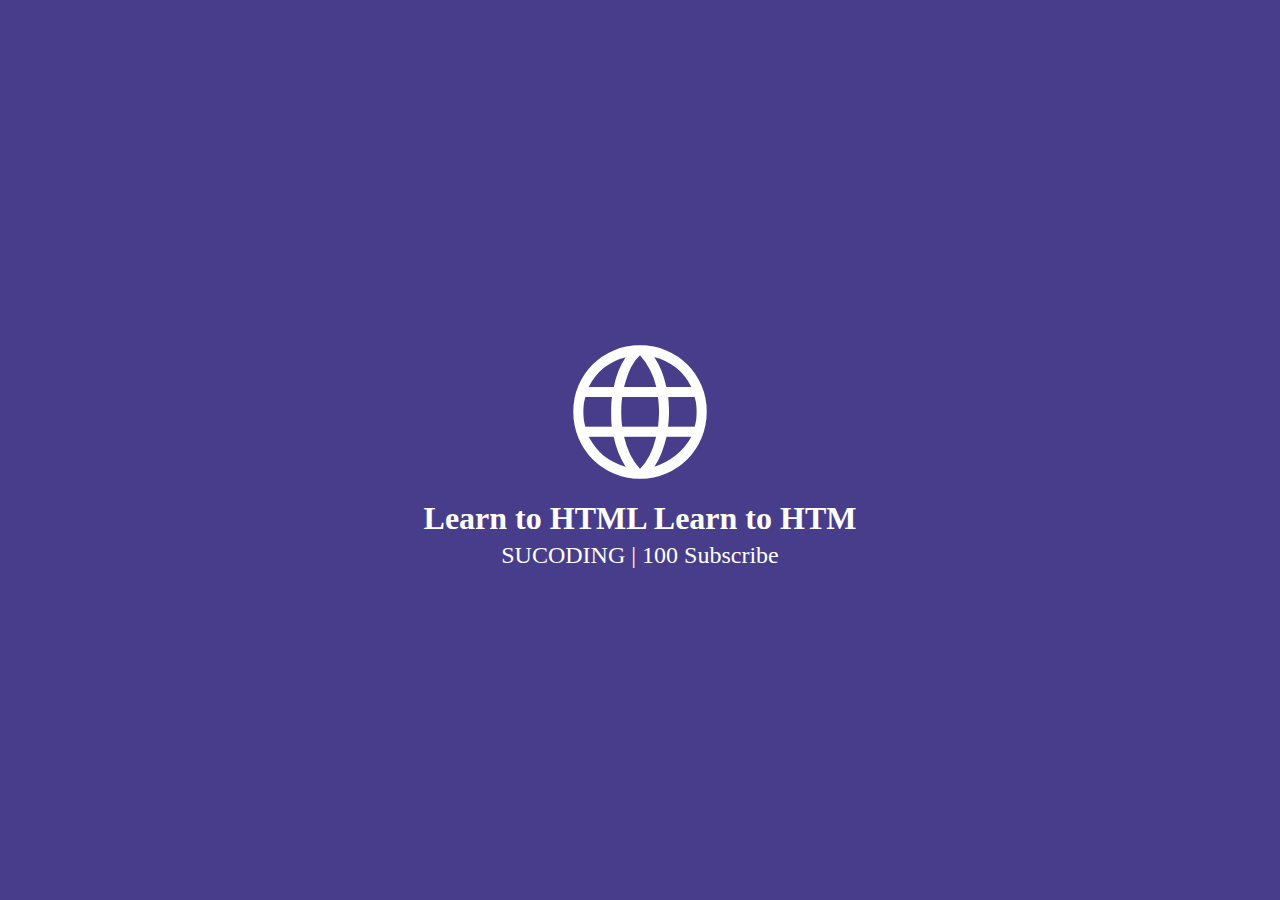
<file: index.html>
<!DOCTYPE html>
<html lang="ko">
<head>
    <meta charset="UTF-8">
    <meta name="viewport" content="width=device-width, initial-scale=1.0">
    <title>Typing Text</title>
    <link href="https://fonts.googleapis.com/css2?family=Material+Symbols+Outlined" rel="stylesheet" />
    <link href="style.css" rel="stylesheet">
</head>
<body>
    <div class="wrap">
        <h1>
        <span class="material-symbols-outlined material-icons">
            language
            </span>   
        </h1>
        <p id="dynamic" class="lg-text">
            Learn to HTML
        </p>
        <p class="sm-text">SUCODING | 100 Subscribe</p>
    </div>
    <script src = "main.js"></script>
</body>
</html>
</file>
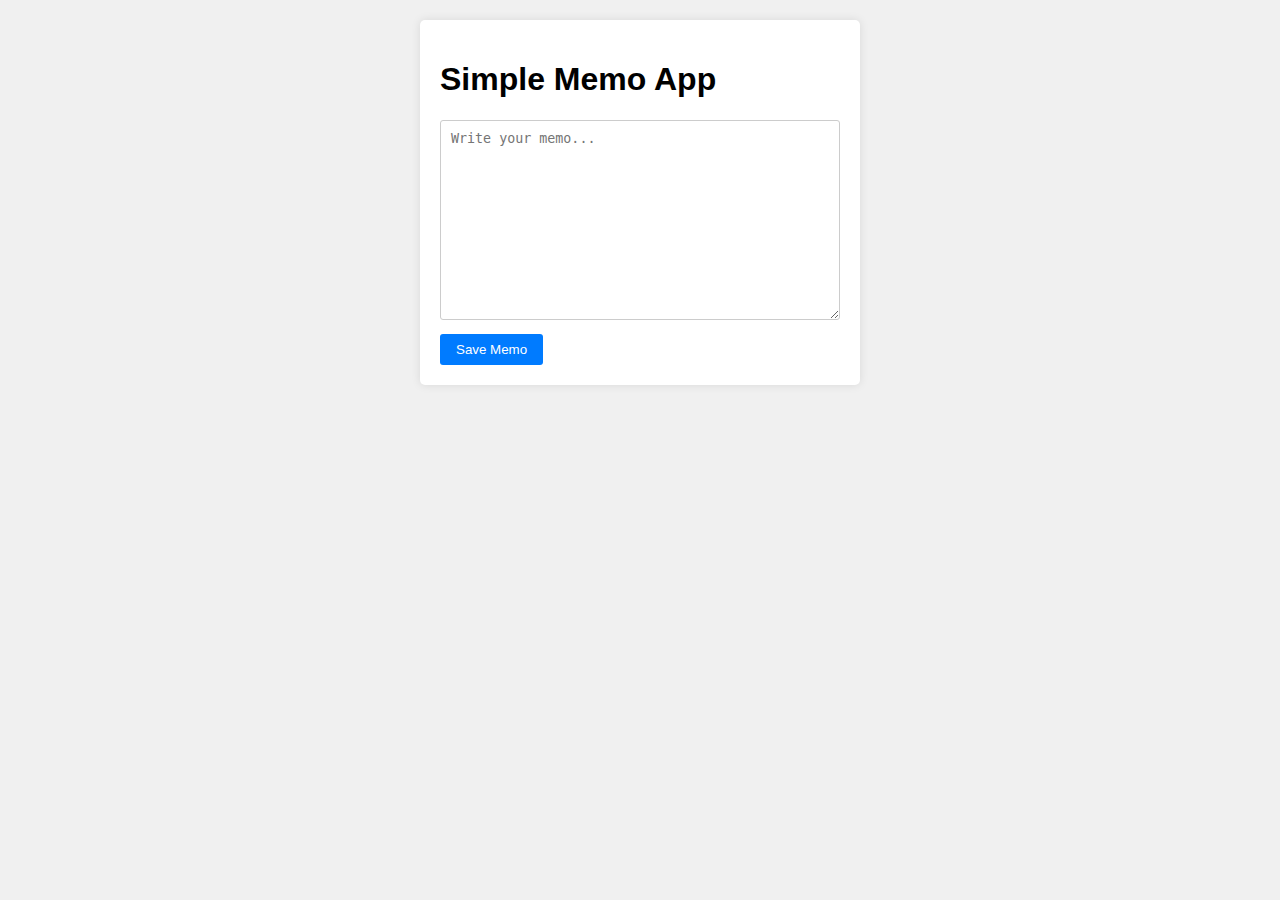
<file: MEMO/index.html>
<!DOCTYPE html>
<html lang="en">
<head>
    <meta charset="UTF-8">
    <meta name="viewport" content="width=device-width, initial-scale=1.0">
    <link rel="stylesheet" href="style.css" />

    <title>Simple Memo App</title>
</head>
<body>
    <div id ="memo">
        <h1>Simple Memo App</h1>
        <textarea id="memo-content" placeholder="Write your memo..."></textarea>
        <button id="save-btn">Save Memo</button>
    </div>
    <script src="main.js"></script>
    
</body>
</html>
</file>
<file: style.css>
*{
margin:0;
padding:0;
box-sizing:border-box;
}
body{
    background-color: darkslateblue;
}
.wrap{
    position:absolute;
    top:50%;
    left:50%;
    transform: translate(-50%,-50%);
    color: white;
    text-align :center;

}
.material-icons{
    font-size :10rem;
}
.lg-text{
    font-size:2rem;
    font-weight: bold;
    margin-bottom: 5px;
}
.sm-text{
    font-size: 1.5rem;
}
#dynamic{
    position: relative;
    display: inline-block;
}
#dynamic::after{
    content:"";
    display: block;
    position:absolute;
    top:0;
    right:-10px;
    width:4px;
    height:100%;
    background-color: white;
}
#dynamic.active::after{
    display: none;
}
</file>
<file: MEMO/style.css>
body {
    font-family: Arial, sans-serif;
    background-color: #f0f0f0;
    margin: 20px;
}

#memo {
    background-color: #fff;
    padding: 20px;
    border-radius: 5px;
    box-shadow: 0 0 10px rgba(0, 0, 0, 0.1);
    max-width: 400px;
    margin: 0 auto;
}

#memo textarea {
    width: 100%;
    height: 200px;
    padding: 10px;
    box-sizing: border-box;
    border: 1px solid #ccc;
    border-radius: 3px;
    resize: vertical;
    /* 텍스트 영역 크기 조정을 위해 세로 리사이징 설정 */
}

#memo button {
    margin-top: 10px;
    padding: 8px 16px;
    background-color: #007bff;
    color: #fff;
    border: none;
    border-radius: 3px;
    cursor: pointer;
}
</file>
